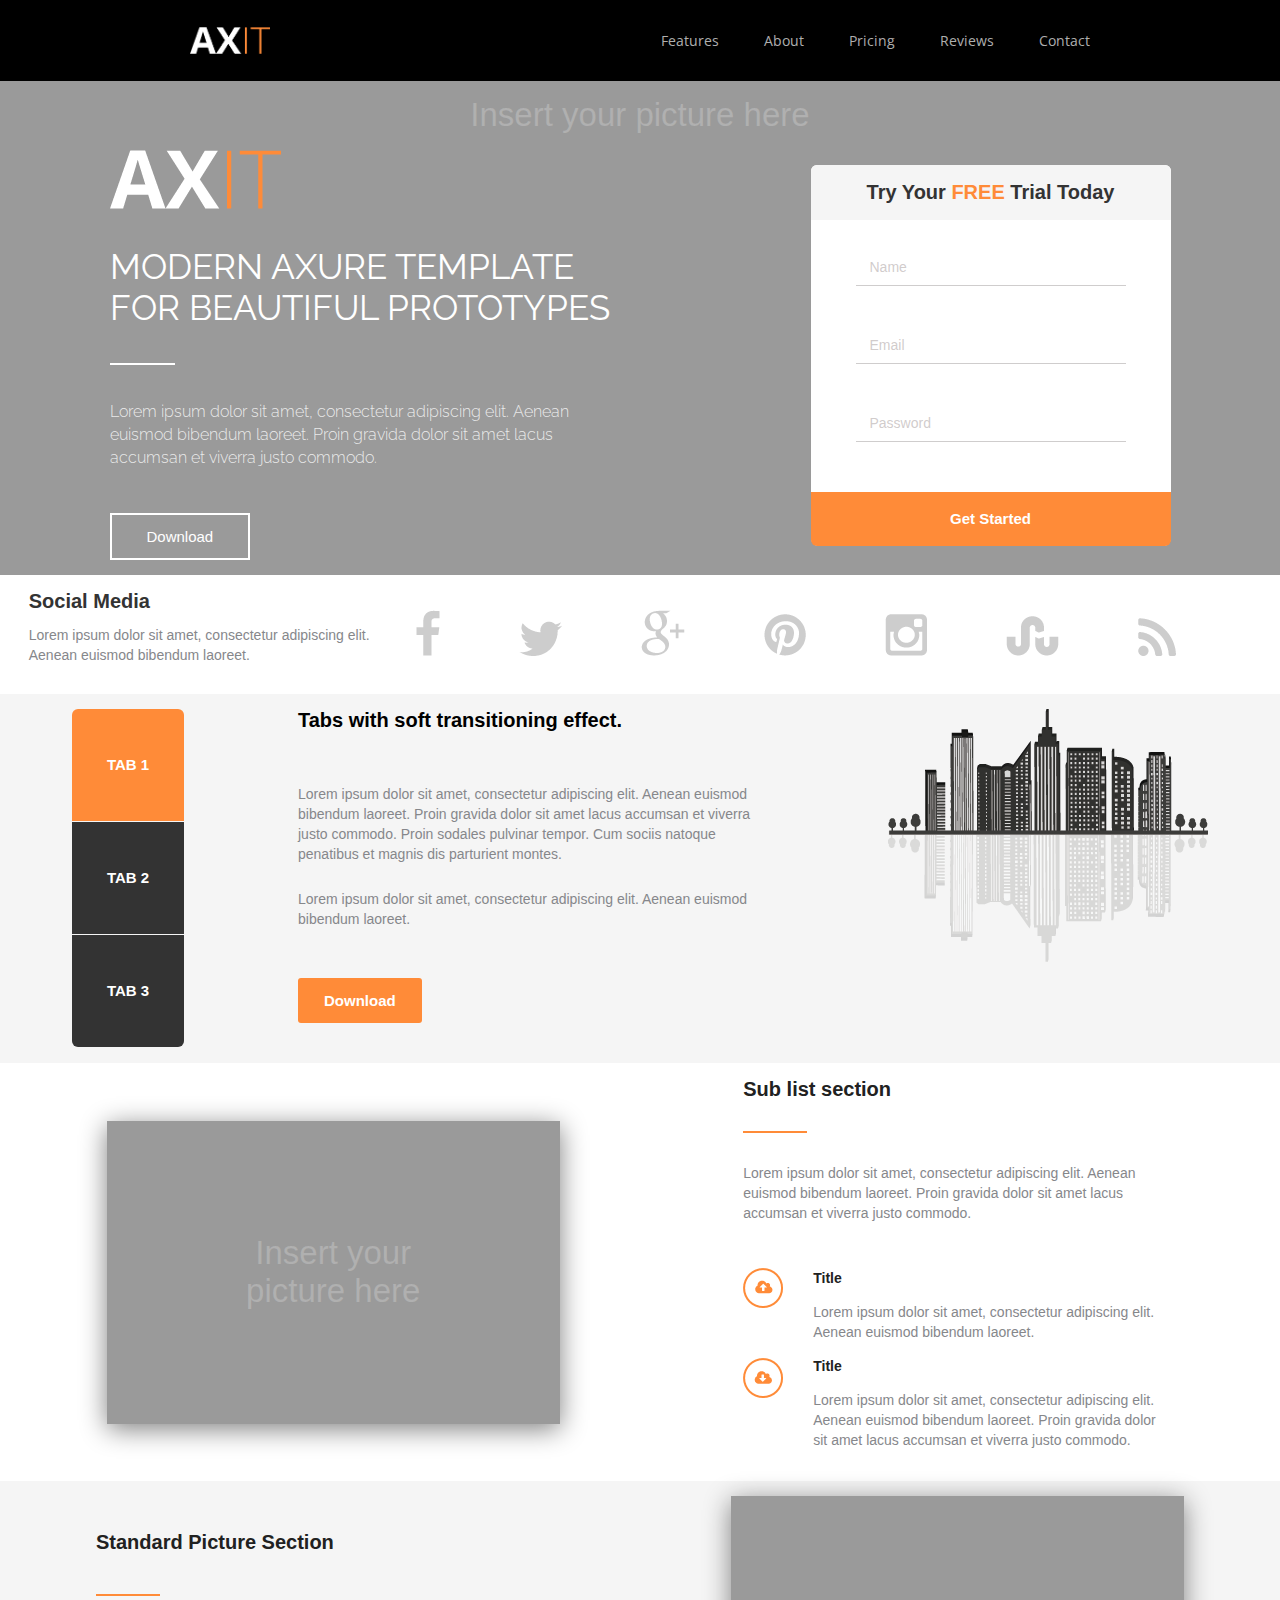
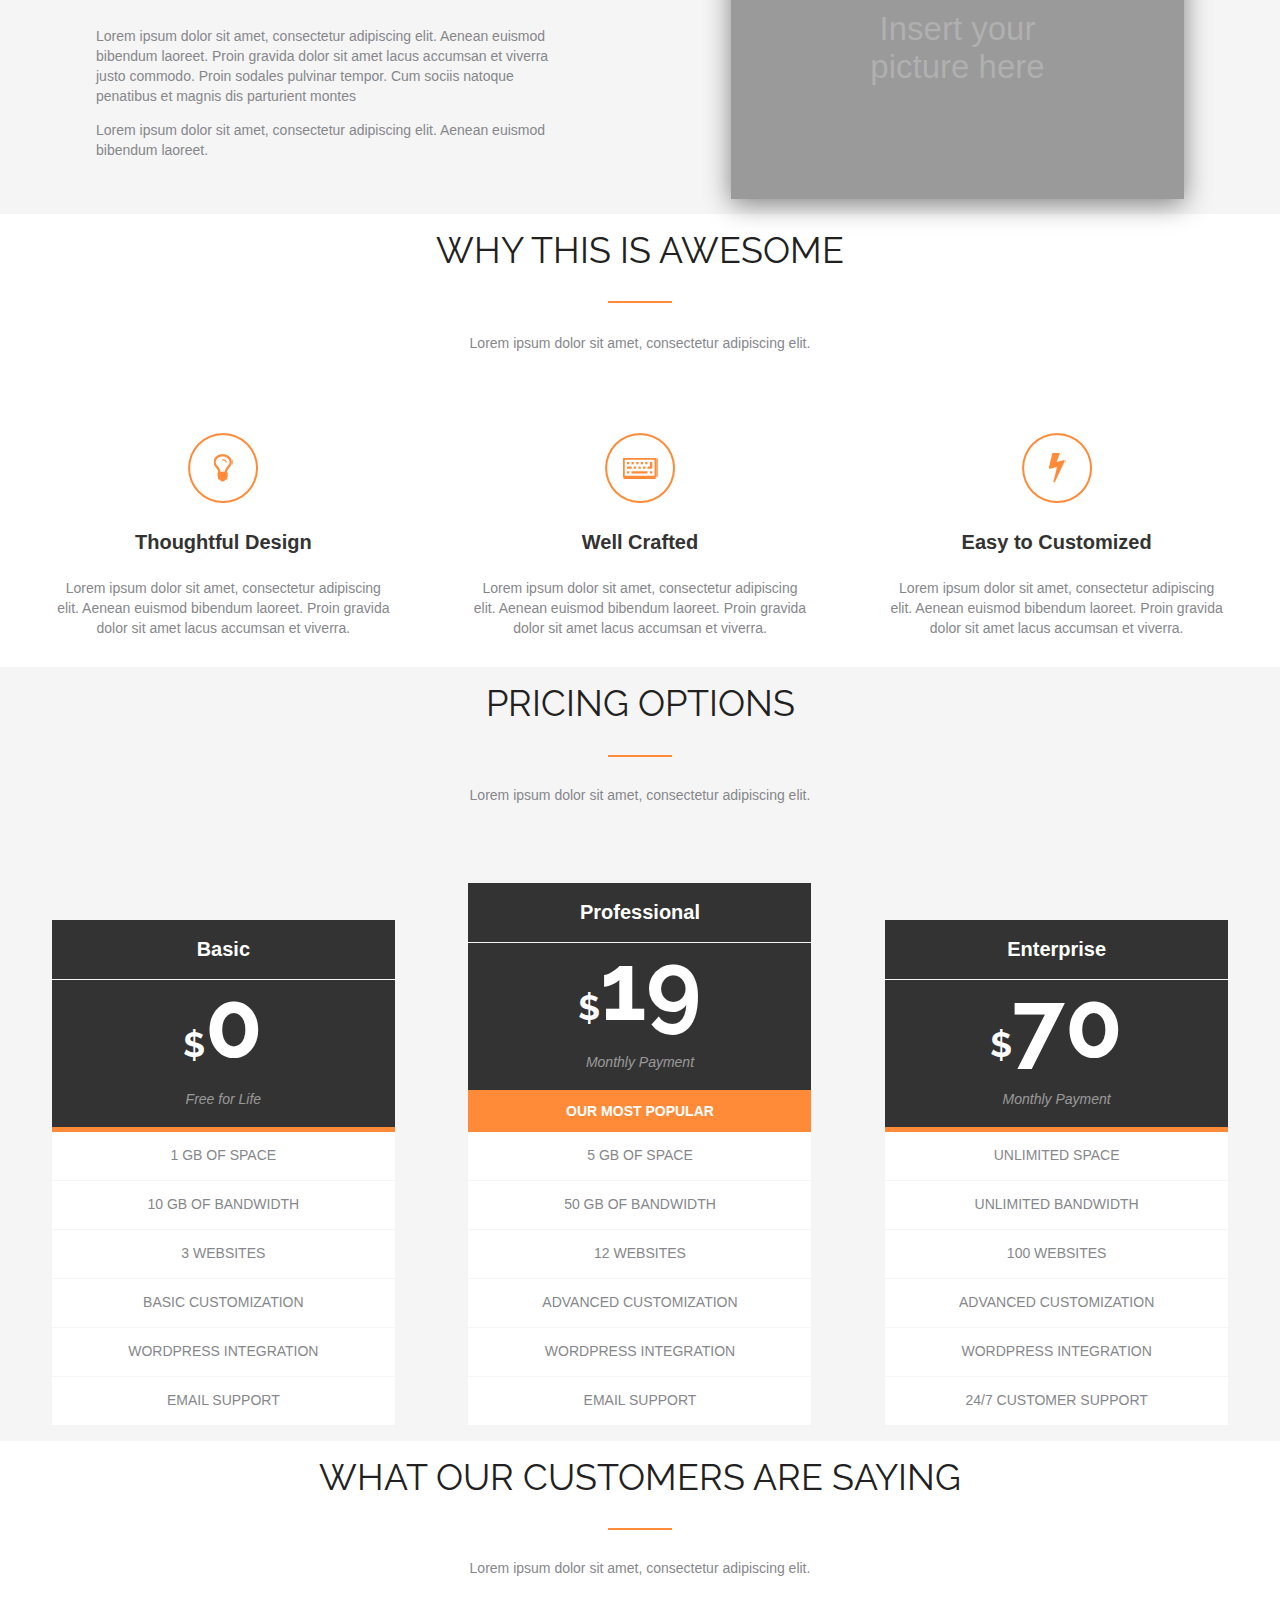
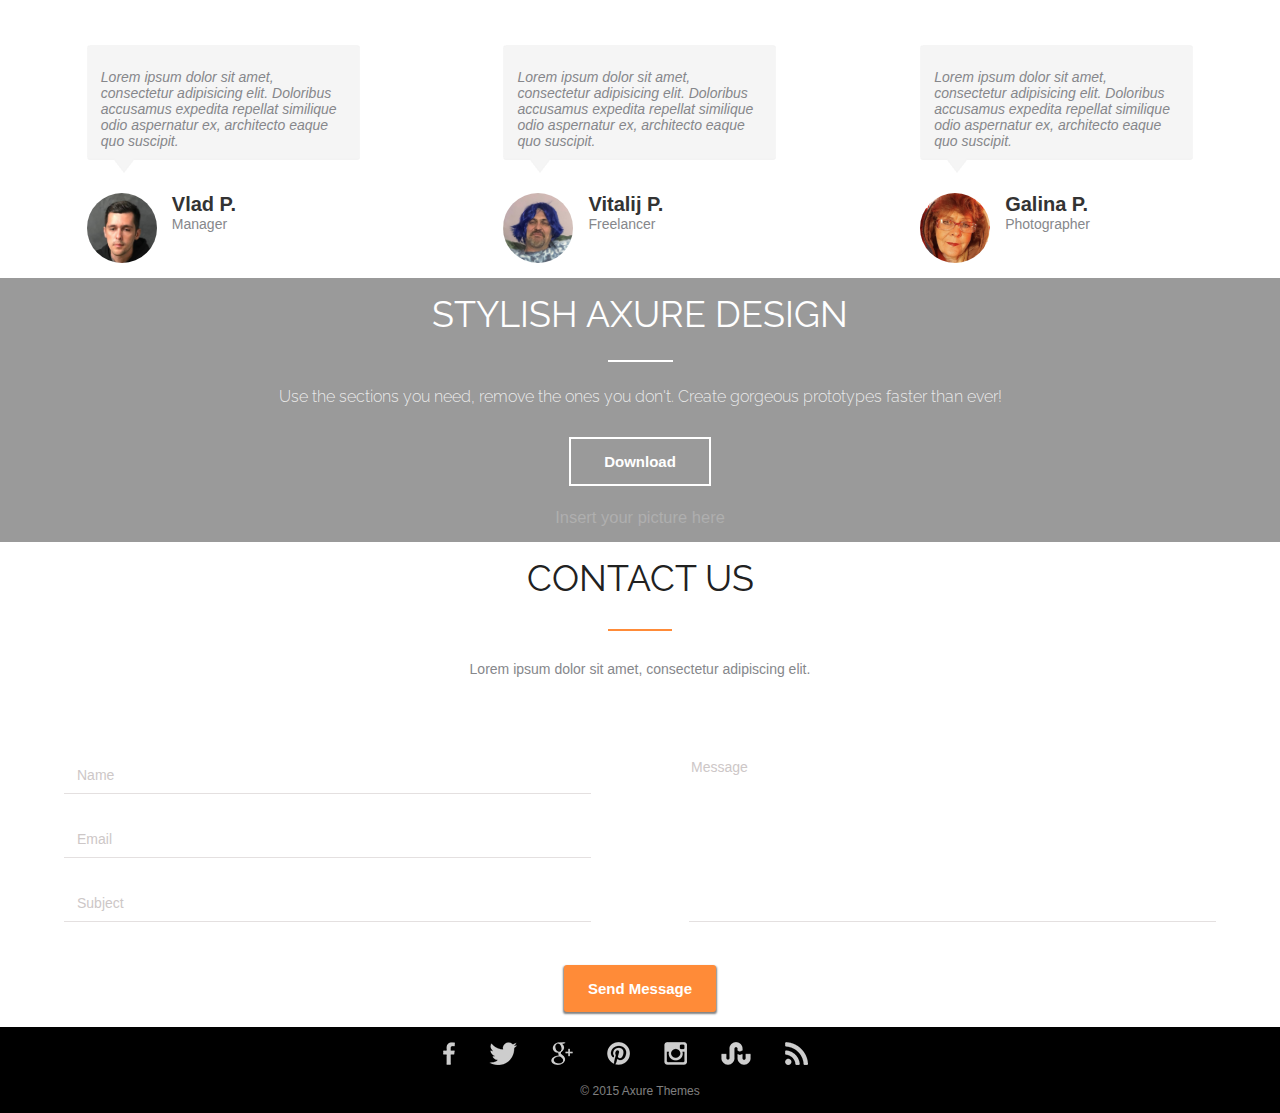
<file: index.html>
<!DOCTYPE html>
<html lang="en">
<head>
    <meta charset="UTF-8">
    <meta http-equiv="X-UA-Compatible" content="IE=edge">
    <meta name="viewport" content="width=device-width, initial-scale=1.0">
    <link rel="stylesheet" href="style.css">
    <title>Test</title>
</head>
<body>
    <header class="header">
        <img src="img/logo/logo_navbar_u70.png" alt="axit" class="headlogo">
        <ul class="list-links-header">
            <li class="list-links"><a href="#" class="links-header">Features</a></li>
            <li class="list-links"><a href="#" class="links-header">About</a></li>
            <li class="list-links"><a href="#" class="links-header">Pricing</a></li>
            <li class="list-links"><a href="#" class="links-header">Reviews</a></li>
            <li class="list-links"><a href="#" class="links-header">Contact</a></li>
        </ul>
    </header>
    <div class="block1">
        <div class="headtextblock1">Insert your picture here</div>
        <div class="wrapperblock1">
        <div class="leftblock-block1">
            <div class="logo-block1"><img src="img/logo/logo_navbar_u71.png" alt="axit"></div>
            <div class="headtext-lm-block1">MODERN AXURE TEMPLATE FOR BEAUTIFUL PROTOTYPES</div>
            <div class="whiteline"></div>
            <div class="maintext-lm">Lorem ipsum dolor sit amet, consectetur adipiscing elit. Aenean
                euismod bibendum laoreet. Proin gravida dolor sit amet lacus
                accumsan et viverra justo commodo.</div>
                <button class="button-lm-block1">Download</button>
        </div>
        <form class="rightblock1-form">
            <div class="header-form">Try Your <span class="wordfree">FREE</span> Trial Today</div>
            <input type="text" class="input-text" placeholder="Name">
            <input type="email" class="input-text" placeholder="Email">
            <input type="password" class="input-text" placeholder="Password">
            <button class="btn-from">Get Started</button>
        </form>
        </div>
    </div>
    <footer class="footer1">
        <div class="lefttext">
            <span class="sm">Social Media</span>
            <p class="text-footer1">Lorem ipsum dolor sit amet, consectetur adipiscing elit. 
                Aenean euismod bibendum laoreet.</p>
        </div>
        <div class="sm-icons-footer1">
            <a href="https://www.facebook.com/" class="links-sm-footer1" target="_blank"><img src="facebook.png" alt="icon" class="img-sm"></a>
            <a href="https://twitter.com/" class="links-sm-footer1" target="_blank"><img src="twitter.png" alt="icon" class="img-sm"></a>
            <a href="https://www.google.com/" class="links-sm-footer1" target="_blank"><img src="google.png" alt="icon" class="img-sm"></a>
            <a href="https://www.pinterest.com/" class="links-sm-footer1" target="_blank"><img src="pinterest.png" alt="icon" class="img-sm"></a>
            <a href="https://www.instagram.com/" class="links-sm-footer1" target="_blank"><img src="inst.png" alt="icon" class="img-sm"></a>
            <a href="" class="links-sm-footer1"><img src="Untitled-1.png" alt="icon" class="img-sm"></a>
            <a href="" class="links-sm-footer1"><img src="wifi.png" alt="icon" class="img-sm"></a>
        </div>
    </footer>
    <div class="block2">
     <div class="tabs-block2">  
        <div class="tab-bloc2 tab-orange1">TAB 1</div>
        <div class="tab-bloc2 tab-gray2">TAB 2</div>
        <div class="tab-bloc2 tab-gray3">TAB 3</div>
     </div>  
     <div class="centermenu">
        <span class="center-head-text">Tabs with soft transitioning effect.</span>
        <p class="center-text1">Lorem ipsum dolor sit amet, consectetur adipiscing elit. Aenean euismod 
            bibendum laoreet. Proin gravida dolor sit amet lacus accumsan et viverra 
            justo commodo. Proin sodales pulvinar tempor. Cum sociis natoque 
            penatibus et magnis dis parturient montes.</p>
        <p class="center-text2">
            Lorem ipsum dolor sit amet, consectetur adipiscing elit. Aenean euismod 
            bibendum laoreet.</p>
            <button class="btn-dwn-cm">Download</button>
     </div>
     <div class="rightimg">
        <img src="img/image_right_u255.png" alt="town">
     </div> 
    </div>
    <div class="block3">
        <div class="left-block3">Insert your<br>
            picture here</div>
        <div class="right-block3">
            <span class="right-headtext">Sub list section</span>
            <div class="orangeline"></div>
            <p class="rightb3-text">Lorem ipsum dolor sit amet, consectetur adipiscing elit. Aenean 
                euismod bibendum laoreet. Proin gravida dolor sit amet lacus 
                accumsan et viverra justo commodo.</p>
                <ul class="rightb3list">
                    <li class="listb3"><h3 class="headtextli">Title</h3>Lorem ipsum dolor sit amet, consectetur adipiscing elit. 
                        Aenean euismod bibendum laoreet.</li>
                    <li class="listb3"><h3 class="headtextli">Title</h3>Lorem ipsum dolor sit amet, consectetur adipiscing elit. 
                        Aenean euismod bibendum laoreet. Proin gravida dolor 
                        sit amet lacus accumsan et viverra justo commodo.</li>
                </ul>
        </div>
    </div>
    <div class="block4">
        <div class="leftb4">
            <span class="headtextb4">Standard Picture Section</span>
            <div class="orangeline"></div>
            <p class="maintextb4">Lorem ipsum dolor sit amet, consectetur adipiscing elit. Aenean 
                euismod bibendum laoreet. Proin gravida dolor sit amet lacus accumsan 
                et viverra justo commodo. Proin sodales pulvinar tempor. Cum sociis 
                natoque penatibus et magnis dis parturient montes</p>
                <p class="maintextb4">Lorem ipsum dolor sit amet, consectetur adipiscing elit. Aenean euismod bibendum laoreet.</p>
        </div>
        <div class="rightb4 left-block3">Insert your<br> picture here</div>
    </div>
    <div class="block5">
        <div class="headtextb5">WHY THIS IS AWESOME</div>
        <div class="orangeline"></div>
        <div class="headtextb5-2">Lorem ipsum dolor sit amet, consectetur adipiscing elit.</div>
        <div class="containerb5">
            <div class="leftcontentb5">
                <div class="imgb5"><img src="img/circlelight.png" alt="img"></div>
                <div class="headtextlc">Thoughtful Design</div>
                <p class="lcmaintext">Lorem ipsum dolor sit amet, consectetur adipiscing 
                    elit. Aenean euismod bibendum laoreet. Proin gravida 
                    dolor sit amet lacus accumsan et viverra.</p>
            </div>
            <div class="centercontentb5">
                <div class="imgb5"><img src="img/keyboard.png" alt="img"></div>
                <div class="headtextlc">Well Crafted</div>
                <p class="lcmaintext">Lorem ipsum dolor sit amet, consectetur adipiscing 
                    elit. Aenean euismod bibendum laoreet. Proin gravida 
                    dolor sit amet lacus accumsan et viverra.</p>
            </div>
            <div class="rightcontentb5">
                <div class="imgb5"><img src="img/thunder.png" alt="img"></div>
                <div class="headtextlc">Easy to Customized</div>
                <p class="lcmaintext">Lorem ipsum dolor sit amet, consectetur adipiscing 
                    elit. Aenean euismod bibendum laoreet. Proin gravida 
                    dolor sit amet lacus accumsan et viverra.</p>
            </div>
        </div>
    </div>
    <div class="block6">
        <div class="headtextb6">PRICING OPTIONS</div>
        <div class="orangeline"></div>
        <div class="headtext2b6">Lorem ipsum dolor sit amet, consectetur adipiscing elit.</div>
        <div class="containerb6">
            <div class="leftpirceb6">
             <div class="headerblockb6">
                <div class="headtext-price-b6">Basic</div>
                <div class="price"><span class="icon-currency">$</span>0</div>
                <div class="footertext-b6">Free for Life</div>
             </div>
             <ul class="list-offers-b6">
                <li class="list-offers">1 GB OF SPACE</li>
                <li class="list-offers">10 GB OF BANDWIDTH</li>
                <li class="list-offers">3 WEBSITES</li>
                <li class="list-offers">BASIC CUSTOMIZATION</li>
                <li class="list-offers">WORDPRESS INTEGRATION</li>
                <li class="list-offers">EMAIL SUPPORT</li>
             </ul>
            </div>
            <div class="centerpriceb6">
                <div class="headerblockb6">
                    <div class="headtext-price-b6">Professional</div>
                    <div class="price"><span class="icon-currency">$</span>19</div>
                    <div class="footertext-b6">Monthly Payment</div>
                 </div>
                 <div class="popular">OUR MOST POPULAR</div>
                 <ul class="list-offers-b6">
                    <li class="list-offers">5 GB OF SPACE</li>
                    <li class="list-offers">50 GB OF BANDWIDTH</li>
                    <li class="list-offers">12 WEBSITES</li>
                    <li class="list-offers">ADVANCED CUSTOMIZATION</li>
                    <li class="list-offers">WORDPRESS INTEGRATION</li>
                    <li class="list-offers">EMAIL SUPPORT</li>
                 </ul>
            </div>
            <div class="rightpriceb6">
                <div class="headerblockb6">
                    <div class="headtext-price-b6">Enterprise</div>
                    <div class="price"><span class="icon-currency">$</span>70</div>
                    <div class="footertext-b6">Monthly Payment</div>
                 </div>
                 <ul class="list-offers-b6">
                    <li class="list-offers">UNLIMITED SPACE</li>
                    <li class="list-offers">UNLIMITED BANDWIDTH</li>
                    <li class="list-offers">100 WEBSITES</li>
                    <li class="list-offers">ADVANCED CUSTOMIZATION</li>
                    <li class="list-offers">WORDPRESS INTEGRATION</li>
                    <li class="list-offers">24/7 CUSTOMER SUPPORT</li>
                 </ul>
            </div>
        </div>
    </div>
    <div class="block7">
        <div class="headtextb7">WHAT OUR CUSTOMERS ARE SAYING</div>
        <div class="orangeline"></div>
        <div class="headtext2b7">Lorem ipsum dolor sit amet, consectetur adipiscing elit.</div>
        <div class="containerb7">
            <div class="container_block">
                <p class="container-text">Lorem ipsum dolor sit amet, 
                    consectetur adipisicing elit. Doloribus 
                    accusamus expedita repellat similique 
                    odio aspernatur ex, architecto eaque 
                    quo suscipit.</p>
                <div class="photos-names">
                    <div class="photo"><img src="vlad.png" alt=""></div>
                    <div class="info"><div class="name">Vlad P.</div>Manager</div>
                </div>
            </div>
            <div class="container_block">
                <p class="container-text">Lorem ipsum dolor sit amet, 
                    consectetur adipisicing elit. Doloribus 
                    accusamus expedita repellat similique 
                    odio aspernatur ex, architecto eaque 
                    quo suscipit.</p>
                <div class="photos-names">
                    <div class="photo"><img src="vitalij.png" alt=""></div>
                    <div class="info"><div class="name">Vitalij P.</div>Freelancer</div>
                </div>
            </div>
            <div class="container_block">
                <p class="container-text">Lorem ipsum dolor sit amet, 
                    consectetur adipisicing elit. Doloribus 
                    accusamus expedita repellat similique 
                    odio aspernatur ex, architecto eaque 
                    quo suscipit.</p>
                    <div class="photos-names">
                    <div class="photo"><img src="galina.png" alt=""></div>
                    <div class="info"><div class="name">Galina P.</div>Photographer</div>
                </div>
            </div>
        </div>
    </div>
    <div class="block8">
        <div class="headtextb8">STYLISH AXURE DESIGN</div>
        <div class="whiteline"></div>
        <div class="headtext2b8">Use the sections you need, remove the ones you don't.  Create gorgeous prototypes faster than ever!</div>
        <button class="downloadb8">Download</button>
        <div class="textb8">Insert your picture here</div>
    </div>
    <div class="block9">
        <div class="headtextb9">CONTACT US</div>
        <div class="orangeline"></div>
        <div class="headtext2b9">Lorem ipsum dolor sit amet, consectetur adipiscing elit.</div>
        <form action="#" class="form-contact">
            <div class="info-form">
                <input placeholder="Name" class="input-strings">
                <input type="email" placeholder="Email" class="input-strings">
                <input placeholder="Subject" class="input-strings">
            </div>
                <textarea name="messagetext" id="#" placeholder="Message" class="msgb9"></textarea>
        </form>
        <button class="btn-sendmsg">Send Message</button>
    </div>
    <div class="footer2">
        <div class="smfooter2">
            <a href="https://www.facebook.com/" target="_blank" class="linkssmf2"><img src="facebook1.png" alt="facebook" class="smiconsf2"></a>
            <a href="https://twitter.com/" target="_blank" class="linkssmf2"><img src="twitter2.png" alt="twitter" class="smiconsf2"></a>
            <a href="https://www.google.com" target="_blank" class="linkssmf2"><img src="google1.png" alt="google" class="smiconsf2"></a>
            <a href="https://www.pinterest.com/" target="_blank" class="linkssmf2"><img src="pinterest1.png" alt="pinterest" class="smiconsf2"></a>
            <a href="https://www.instagram.com/" target="_blank" class="linkssmf2"><img src="inst1.png" alt="instagram" class="smiconsf2"></a>
            <a href="" class="linkssmf2"><img src="Untitled-11.png" alt="Untitled-1" class="smiconsf2"></a>
            <a href="" class="linkssmf2"><img src="wifi1.png" alt="wifi" class="smiconsf2"></a>
        </div>
        <div class="textf2">© 2015 Axure Themes</div>
    </div>
</body>
</html>
</file>
<file: style.css>
@import url(https://fonts.googleapis.com/css?family=Open+Sans:300,regular,500,600,700,800,300italic,italic,500italic,600italic,700italic,800italic);
@import url(https://fonts.googleapis.com/css?family=Raleway:100,200,300,regular,500,600,700,800,900,100italic,200italic,300italic,italic,500italic,600italic,700italic,800italic,900italic);


* {
    box-sizing: border-box;
}

body {
    margin: 0px;
    padding: 0px;
}

.header {
    background-color: #000000;
    padding: 22px 300px;
    display: flex;
    justify-content: space-between;
    flex-wrap: wrap;
}

.headlogo {
    width: 80px;
    height: 27px;
    align-self: center;
}
.list-links-header {
    display: flex;
    flex-wrap: wrap;
}

li.list-links:last-child {
    margin-right: 0;
}

.list-links {
    list-style-type: none;
    margin-right: 45px;
}
.links-header {
    font-family: 'Open Sans', sans-serif;
    font-size: 14px;
    font-weight: 400;
    color: rgba(255, 255, 255, 0.69);
    text-decoration: none;
    
}

.block1 {
    background-color: #9a9a9a;
    padding: 100px 300px;
    
}

.wrapperblock1 {
    display: flex;
    flex-wrap: wrap;
    justify-content: space-between;
}

.headtextblock1 {
    font-family: 'OpenSans', sans-serif;
    font-size: 33px;
    font-weight: 300;
    text-align: center;
    color: rgba(255, 255, 255, 0.22);
    margin-bottom: 16px;
}

.leftblock-block1 {
    width: 512px;
    
}

.logo-block1 {
    margin-bottom: 33px;
}
.headtext-lm-block1 {
    font-family: Raleway;
    font-size: 35px;
    color: #fff;
}

.whiteline {
    width: 65px;
    height: 2px;
    background-color: white;
    margin: 35px 0;
}
.maintext-lm {
    font-family: Raleway;
    font-size: 16px;
    font-weight: 300;
    line-height: 1.44;
    color: rgba(255, 255, 255, 0.8);
    margin-bottom: 44px;
}
.button-lm-block1 {
    padding: 13px 35px;
    border: 2px solid white;
    background-color: #9a9a9a;
    color: #fff;
    font-family: 'OpenSans', sans-serif;
    font-size: 15px;
    font-weight: 400;
    cursor: pointer;
}

.rightblock1-form {
    width: 360px;
    background-color: #fff;
    align-self: center;
    border-bottom-left-radius: 8px;
    border-bottom-right-radius: 8px;
    border-top-left-radius: 6px;
    border-top-right-radius: 6px;
}

.header-form {
    font-family: 'OpenSans', sans-serif;
    font-size: 20px;
    font-weight: bold;
    color: #333;
    text-align: center;
    background-color: #f5f5f5;
    border-top-left-radius: 6px;
    border-top-right-radius: 6px;
    padding: 16px 22px;
}

.wordfree {
    color: #ff8b38;
}

input.input-text {
    width: 75%;
    display: block;
    margin: 22px auto 42px auto;
    padding: 10px 14px;
    border: none;
    border-bottom: 0.5px solid #cfcdcd;
}

.btn-from {
    width: 100%;
    height: 54px;
    border: none;
    background-color: #ff8b38;
    color: #fff;
    font-size: 15px;
    font-weight: 600;
    font-family: 'OpenSans', sans-serif;
    cursor: pointer;
    border-bottom-left-radius: 6px;
    border-bottom-right-radius: 6px;    
}

.input-text:focus {
    outline: 22px;
    outline-offset: 22px;
}

.input-text::placeholder {
    color: #d0cbcbfe;
    font-family: 'OpenSans', sans-serif;
    font-size: 14px;
}

.input-text:nth-child(2) {
    margin-top: 30px;
}

.input-text:nth-child(4) {
    margin-bottom: 50px;
}

.footer1 {
    display: flex;
    justify-content: space-between;
    flex-wrap: wrap;
    padding: 22px 300px;
}

.lefttext {
    width: 360px;
}

.sm {
    font-size: 20px;
    font-weight: bold;
    color: #333;
    font-family: 'OpenSans', sans-serif;
}

.text-footer1 {
    margin-top: 12px;
    font-size: 14px;
    line-height: 1.43;
    color: #86878b;
    font-family: 'OpenSans', sans-serif;
}

.sm-icons-footer1 {
    align-self: center;
}

.links-sm-footer1 {
    margin-right: 75px;
}

.block2 {
    background-color: #f5f5f5;
    padding: 130px 300px;
    display: flex;
    flex-wrap: wrap;
    justify-content: space-between;
}


.tab-bloc2 {
    width: 112px;
    height: 112px;
    background-color: #ff8b38;
    justify-content: center;
    align-items: center;
    display: flex;
    color: #fff;
    margin-bottom: 1px;
    font-size: 15px;
    font-weight: bold;
    line-height: 1.33;
    font-family: 'OpenSans', sans-serif;
}

.tab-gray2, .tab-gray3 {
    background-color: #333333;
}

.tab-orange1 {
    border-top-left-radius: 6px;
    border-top-right-radius: 6px;
}

.tab-gray3 {
    border-bottom-left-radius: 6px;
    border-bottom-right-radius: 6px;    
}

.centermenu {
    width: 476px;
}

.center-head-text {
    font-size: 20px;
    font-weight: 700;
    color: #000;
    font-family: 'OpenSans', sans-serif;
}

.center-text1, .center-text2 {
    font-size: 14px;
    font-weight: normal;
    font-stretch: normal;
    font-style: normal;
    line-height: 1.43;
    letter-spacing: normal;
    text-align: left;
    color: #86878b;
    font-family: 'OpenSans', sans-serif;
}

.center-text1 {
    margin-top: 52px;
}

.center-text2 {
    margin-top: 25px;
}
.btn-dwn-cm {
    border: none;
    background-color: #ff8b38;
    color: #fff;
    font-size: 15px;
    font-weight: 600;
    font-family: 'OpenSans', sans-serif;
    padding: 14px 26px;
    border-radius: 3px;
    margin-top: 35px;
    cursor: pointer;
}

.rightimg img {
    width: 100%;
    
}

.block3 {
    display: flex;
    flex-wrap: wrap;
    justify-content: space-between;
    padding: 120px 300px;
}

.left-block3 {
    width: 453px;
    height: 303px;
    background-color: #9a9a9a;
    font-size: 33px;
    color: rgba(255, 255, 255, 0.22);
    font-family: 'OpenSans', sans-serif;
    display: flex;
    align-items: center;
    justify-content: center;
    box-shadow: 0px 5px 25px 0px gray;
    align-self: center;
    text-align: center;
}

.right-block3 {
    width: 430px;
}
.right-headtext {
    font-size: 20px;
    font-weight: bold;
    color: #212121;
    font-family: 'OpenSans' , sans-serif;
}
.orangeline {
    width: 64px;
    height: 2px;
    background-color: #ff8b38;
    margin: 25px 0;
}
.rightb3-text {
    font-size: 14px;
    line-height: 1.43;
    color: #86878b;
    font-family: 'OpenSans', sans-serif;
    margin-bottom: 45px;
}

.rightb3list {
    list-style-type: none;
    background: url(img/list-icon-upload-u-127-copy.png) no-repeat, url(img/.png) 11.4px 12px no-repeat, url(img/list-icon-upload-u-127-copy1.png) 0px 90px no-repeat, url(img/123.png) 11px 103px no-repeat;
}

.listb3 {
    font-size: 14px;
    line-height: 1.43;
    color: #86878b;
    font-family: 'OpenSans', sans-serif;
}

.headtextli {
    font-size: 14px;
    font-weight: 600;
    color: #212121;
    font-family: 'OpenSans', sans-serif;
}

.listb3 {
    margin-left: 30px;
}

.block4 {
    display: flex;
    flex-wrap: wrap;
    justify-content: space-between;
    padding: 115px 300px;
    background-color: #f5f5f5;
}
.leftb4 {
    width: 473px;
    align-self: center;
}
.headtextb4 {
    font-size: 20px;
    font-weight: bold;
    line-height: 2.15;
    color: #212121;
    font-family: 'OpenSans', sans-serif;
}
.orangeline {
    margin: 30px 0;
}
.maintextb4 {
    font-size: 14px;
    line-height: 1.43;
    color: #86878b;
    font-family: 'OpenSans', sans-serif;
}

.block5 {
    padding: 110px 300px;
}

.headtextb5 {
    text-align: center;
    font-family: Raleway;
    font-size: 36px;
    color: #212121;
}

.headtextb5-2 {
    text-align: center;
    font-size: 14px;
    line-height: 1.43;
    color: #86878b;
    font-family: 'OpenSans', sans-serif;
}

.containerb5 {
    display: flex;
    flex-wrap: wrap;
    justify-content: space-between;
    margin-top: 80px;
}

.leftcontentb5 {
    width: 340px;
}

.imgb5 {
    text-align: center;
}

.headtextlc {
    font-size: 20px;
    font-weight: bold;
    text-align: center;
    color: #333;
    font-family: 'OpenSans', sans-serif;
    margin: 24px 0;
}

.lcmaintext {
    font-size: 14px;
    line-height: 1.43;
    color: #86878b;
    font-family: 'OpenSans', sans-serif;
    text-align: center;
}

.centercontentb5 {
    width: 340px;
}

.rightcontentb5 {
    width: 340px;
}

.block5 .orangeline {
    margin-left: auto;
    margin-right: auto;
}

.block6 {
    background-color: #f5f5f5;
    padding: 102px 300px;
}

.headtextb6 {
    font-family: Raleway;
    font-size: 36px;
    font-weight: normal;
    font-stretch: normal;
    font-style: normal;
    line-height: 1.19;
    letter-spacing: normal;
    text-align: center;
    color: #212121;
}

.block6 .orangeline {
    margin-left: auto;
    margin-right: auto;
}

.headtext2b6 {
    font-size: 14px;
    text-align: center;
    color: #86878b;
    font-family: 'OpenSans', sans-serif;
}

.containerb6 {
    margin-top: 80px;
    display: flex;
    flex-wrap: wrap;
    justify-content: space-between;
}

.leftpirceb6 {
    width: 343px;
    align-self: flex-end;
}

.headtext-price-b6 {
    font-size: 20px;
    font-weight: bold;
    text-align: center;
    color: #fff;
    font-family: 'OpenSans', sans-serif;
    padding: 18px 0;
    background-color: #333333;
    margin-bottom: 1px;
}

.price {
    background-color: #333333;
    font-family: Raleway;
    font-size: 94px;
    font-weight: bold;
    font-stretch: normal;
    font-style: normal;
    line-height: 0.26;
    letter-spacing: normal;
    text-align: center;
    color: #fff;
    padding: 32px 0 22px 0;
}

.icon-currency {
    font-size: 35px;
}

.footertext-b6 {
    background-color: #333333;
    font-size: 14px;
    text-align: center;
    color: rgba(255, 255, 255, 0.5);
    font-family: 'OpenSans', sans-serif;
    font-style: italic;
    padding: 20px 0;
    border-bottom: 5px solid #ff8b38;
}

.centerpriceb6 .headerblockb6 .footertext-b6 {
    border-bottom: none;
}

.list-offers-b6 {
    list-style-type: none;
    background-color: #fff;
    margin: 0;
    padding: 0;
    
}

.list-offers {
    font-size: 14px;
    font-weight: normal;
    font-stretch: normal;
    font-style: normal;
    line-height: 1.71;
    letter-spacing: normal;
    text-align: center;
    color: #86878b;
    font-family: 'OpenSans', sans-serif;
    padding: 12px 0;
    border-bottom: 0.5px solid #f5f5f5;
}

.centerpriceb6 {
    width: 343px;
    align-self: flex-start;
}

.popular {
    font-size: 14px;
    font-weight: bold;
    text-align: center;
    color: #fff;
    font-family: 'OpenSans', sans-serif;
    background-color: #ff8b38;
    padding: 13px 0;
}

.rightpriceb6 {
    width: 343px;
    align-self: flex-end
}

.block7 {
    padding: 105px 300px;
}
.headtextb7 {
    font-family: Raleway;
    font-size: 36px;
    text-align: center;
    color: #212121;
}
.block7 .orangeline {
    margin: 30px auto;
}

.headtext2b7 {
    font-family: 'OpenSans', sans-serif;
    font-size: 14px;
    text-align: center;
    color: #86878b;
    margin-bottom: 55px;
}

.containerb7 {
    display: flex;
    flex-wrap: wrap;
    justify-content: space-between;
}

.container_block {
    width: 273px;
}
.container-text {
    font-size: 14px;
    color: #86878b;
    font-family: 'OpenSans', sans-serif;
    font-style: italic;
    padding: 24px 14px;
    background: url(img/u-229.png);
}

.photos-names {
    display: flex;
    flex-wrap: wrap;
    margin-top: 20px;
}

.photo {
    width: 70px;
    height: 70px;
    margin-right: 15px;
}

.info {
    font-size: 14px;
    text-align: left;
    color: #86878b;
    font-family: 'OpenSans', sans-serif;
}
.name {
    font-size: 20px;
    font-weight: bold;
    text-align: left;
    color: #333;
    font-family: 'OpenSans', sans-serif;
}

div.photo img {
    object-fit: cover;
    width: 100%;
    height: 100%;
    border-radius: 50%;
}

.block8 {
    background-color: #9a9a9a;
    padding: 70px 300px 25px;
}

.headtextb8 {
    font-family: Raleway;
    font-size: 36px;
    text-align: center;
    color: #fff;
}

.block8 .whiteline {
    margin: 25px auto;
    
}
.headtext2b8 {
    font-family: Raleway;
    font-size: 16px;
    font-weight: 300;
    text-align: center;
    color: rgba(255, 255, 255, 0.8);
}
.downloadb8 {
    font-size: 15px;
    color: #fff;
    border: 2px solid #fff;
    background-color: #9a9a9a;
    padding: 14px 33px;
    font-weight: 600;
    color: #fff;
    font-family: 'OpenSans', sans-serif;
    margin: 31px auto 22px;
    display: block;
    cursor: pointer;
}

.textb8 {
    font-size: 16.5px;
    text-align: center;
    color: rgba(255, 255, 255, 0.22);
    font-family: 'OpenSans', sans-serif;
}

.block9 {
    padding: 102px 300px;
}

.headtextb9 {
    font-family: Raleway;
    font-size: 36px;
    text-align: center;
    color: #212121;
}
.block9 .orangeline {
    margin: 30px auto;
}
.headtext2b9 {
    font-size: 14px;
    text-align: center;
    color: #86878b;
    font-family: 'OpenSans', sans-serif;
}

.form-contact {
    margin-top: 80px;
    display: flex;
    flex-wrap: wrap;
    justify-content: space-between;
}

.input-strings {
    border: none;
    border-bottom: 0.5px solid #e4e0e0;
    font-size: 14px;
    font-family: 'OpenSans', sans-serif;
    padding: 10px 13px;
}

.input-strings::placeholder {
    font-size: 14px;
    font-family: 'OpenSans', sans-serif;
    color: #cdc7c7;
}

.info-form {
    display: flex;   
    flex-direction: column;
    justify-content: space-between;
    width: 527px;
}

.msgb9 {
    width: 527px;
    height: 165px;     
    min-width: 178px;
    border: none;
    border-bottom: 0.5px solid #e4e0e0;
    font-size: 14px;
    font-family: 'OpenSans', sans-serif;
    color: #cdc7c7;
    resize: none;
}

.msgb9::placeholder {
    font-size: 14px;
    font-family: 'OpenSans', sans-serif;
    color: #cdc7c7;
}

.msgb9:focus {
    outline: 0;
    outline-offset: 0;
}

.input-strings:focus {
    outline: 0;
    outline-offset: 0;
}

.btn-sendmsg {
    display: block;
    margin: 43px auto 0;
    font-size: 15px;
    font-weight: 600;
    text-align: center;
    color: #fff;
    font-family: 'OpenSans', sans-serif;
    background-color: #ff8b38;
    cursor: pointer;
    border: none;
    padding: 15px 24px;
    border-radius: 3px;
    box-shadow: 0px 1.5px 2px 0.1px gray;
}

.footer2 {
    background-color: #000000;
    padding: 38px 300px 15px;
}

.smfooter2 {
    text-align: center;
}

.textf2 {
    font-size: 12px;
    text-align: center;
    color: rgba(255, 255, 255, 0.5);
    font-family: 'OpenSans', sans-serif;
    margin-top: 15px;
}

.smiconsf2 {
    margin-right: 30px;
}

@media screen and (max-width: 1660px) {
    .block1, .block2, .block3, .block4, .block5, .block6, .block7, .block8, .block9, .header, .footer1, .footer2 {
        padding: 15px;
    }

    .form-contact, .containerb7, .containerb6, .containerb5, .block4, .block3, .block2, .footer1, .wrapperblock1, .header, .footer2 {
        justify-content: space-around;
    }
}
</file>
